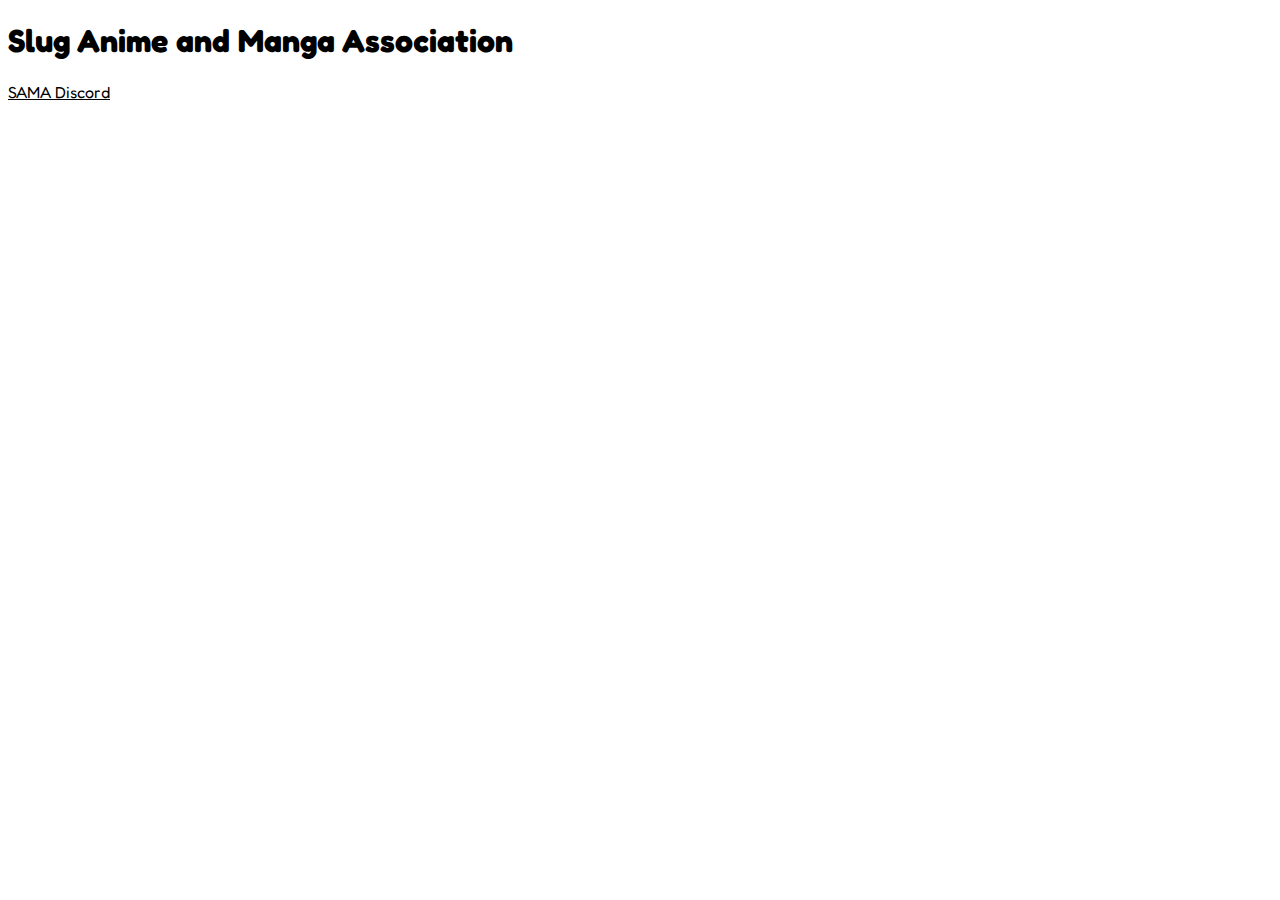
<file: index.html>
<!doctype html>
<html lang="en">

<head>
    <meta charset="utf-8">
    <meta name="viewport" content="width=device-width, initial-scale=1">
    <link rel="icon" href="favicon.ico" type="image/x-icon" />
    <link rel="stylesheet" type="text/css" href="styles.css" />
    <title>Slug Anime</title>
    <meta name="description" content="Slug Anime and Manga Association at UC Santa Cruz">
</head>

<body>
    <h1>Slug Anime and Manga Association</h1>
    <a href="discord">SAMA Discord</a>
</body>

</html>
</file>
<file: styles.css>
@import url('https://fonts.googleapis.com/css2?family=Fredoka');

body {
  font-family: 'Fredoka', sans-serif;
}

a {
  color: inherit;
}
</file>
